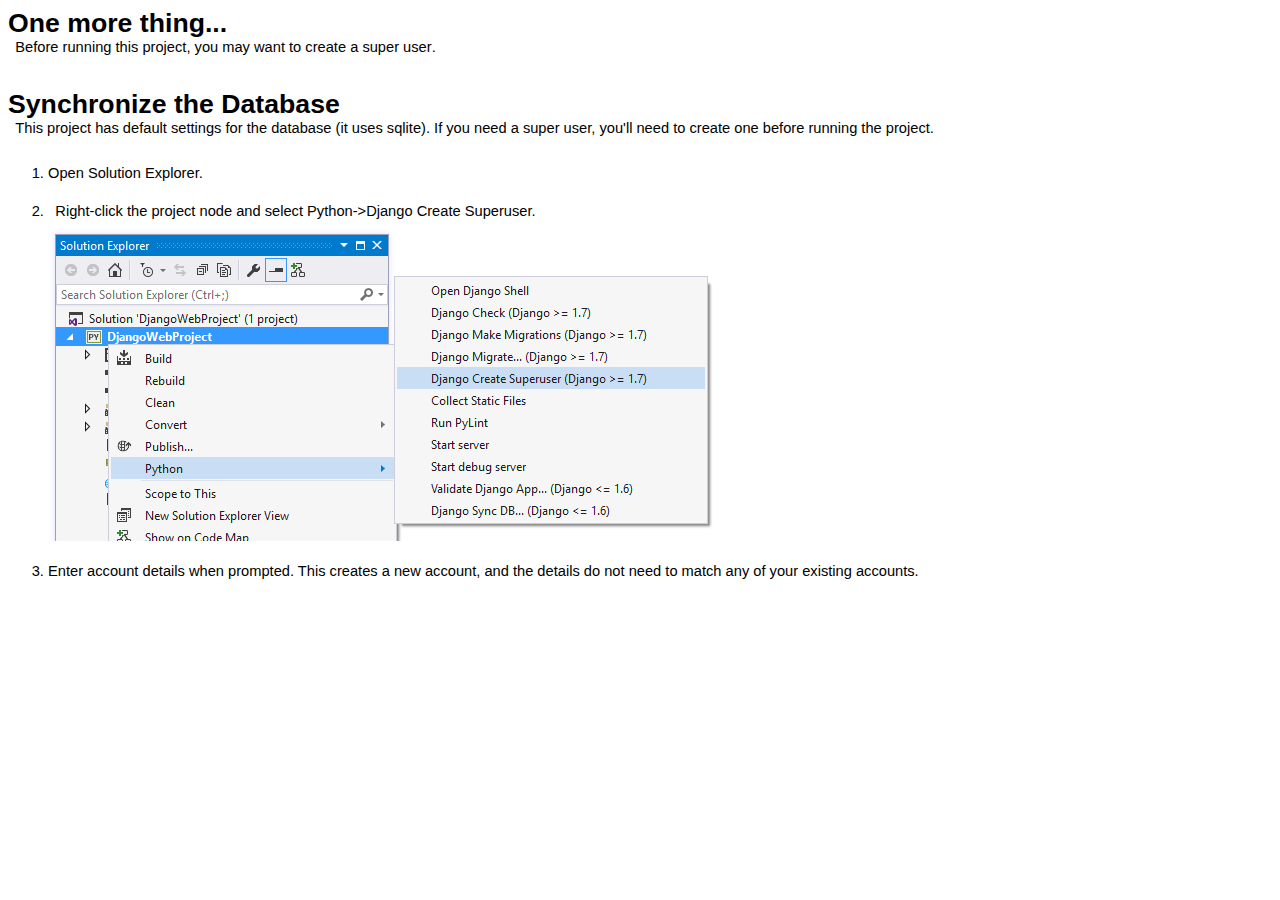
<file: Login System/requirements/readme.html>
<html xmlns="http://www.w3.org/1999/xhtml" lang="en">
<head>
    <meta charset="utf-8" />
    <title>Django Web App Configuration</title>
    <style type="text/css">body { font-family: 'Segoe UI', Arial, Helvetica, sans-serif; font-weight: 200; font-size: 11pt; } p, h1, h2 { margin: 0; padding: 0; } h1 { font-size: 20pt; font-weight: bold; padding-top: 1em; } h1.top { padding-top: 0em; } h2 { font-size: 16pt; font-weight: 300; padding-top: 0.5em; padding-left: 0em; } p { padding-left: 0.5em; padding-bottom: 0.5em; } p.hint { color: #666666; } code { font-family: Consolas, 'Lucida Console', monospace; } ol { margin-top: 0; padding-top: 0; } ol > li { padding-top: 1.5em; } li > img { vertical-align: middle; }</style>
</head>
<body>
    <h1 class="top">One more thing...</h1>
    <p>
        Before running this project, you may want to <strong>create a super user</strong>.
    </p>


    <h1>Synchronize the Database</h1>
    <p>
        This project has default settings for the database (it uses sqlite).
        If you need a super user, you'll need to create one before running the project.
    </p>

    <ol>
        <li>Open Solution Explorer.</li>
        <li>
            <p>Right-click the project node and select Python-&gt;Django Create Superuser.</p>
            <img src="[data-uri]" />
        </li>
        <li>
            Enter account details when prompted. This creates a new account, and
            the details do not need to match any of your existing accounts.
        </li>
    </ol>
</body>
</html>
</file>
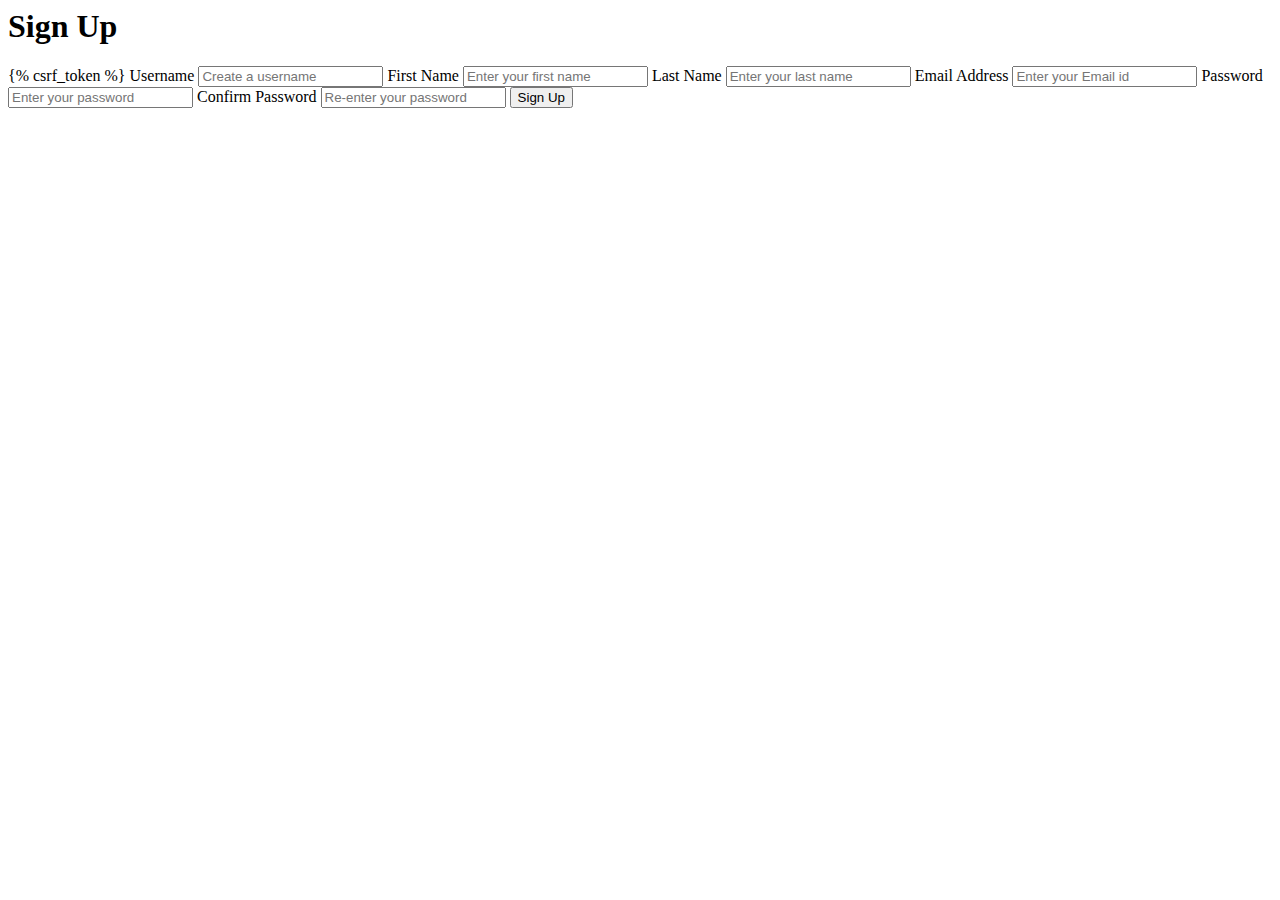
<file: Login System/templates/app/signup.html>
<html>
<head>
    <meta charset="utf-8">
    <meta http-equiv-equiv="X-UA=Compatible" content="IE=edge">
    <title>Verification</title>
    <meta name="description" content="">
    <meta name="viewport" content="width=device-width" ,intial-scale="1">
    <link rel="stylesheet" href="" />
</head>
<body>
    <h1>Sign Up</h1>
    <form actions="/signup" method="post">
        {% csrf_token %}
    <label for="">Username</label>
    <input type="text" id="username" name="username" placeholder="Create a username" required>
 
    <label for="">First Name</label>
    <input type="text" id="fname" name="fname" placeholder="Enter your first name" required>

    <label for="">Last Name</label>
    <input type="text" id="lname" name="lname" placeholder="Enter your last name" required>

    <label for="">Email Address</label>
    <input type="email" id="email" name="email" placeholder="Enter your Email id " required>

    <label for="">Password</label>
    <input type="password" id="pass1" name="pass1" placeholder="Enter your password" required>

    <label for="">Confirm Password</label>
    <input type="password" id="pass2" name="pass2" placeholder="Re-enter your password" required>
    
    <button type="submit">Sign Up</button>
    </form>
    <script src="" async defer></script>
</body>
</html>
</file>
